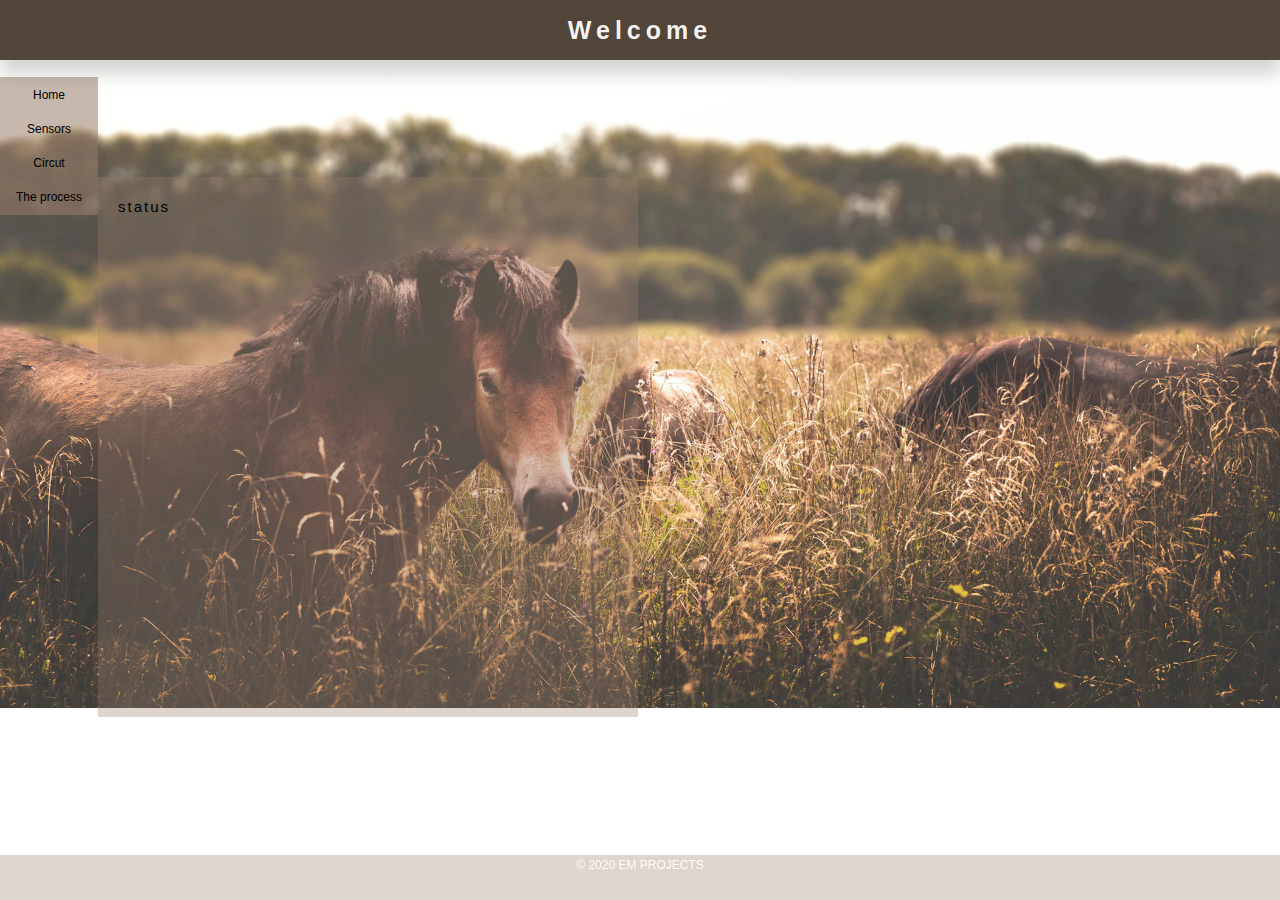
<file: index.html>
<!DOCTYPE html>
<html lang="en" xmlns="http://www.w3.org/1999/xhtml">

<head>
    <meta charset="UTF-8">
    <meta name="viewport" content="width=device-width, initial-scale=1.0">
    <link rel="stylesheet" type="text/css" a href="main.css">
    <title>Horse robot project</title>
</head>
<body>
        <script src="scripts/index-script.js"></script>
</body>
</html>
</file>
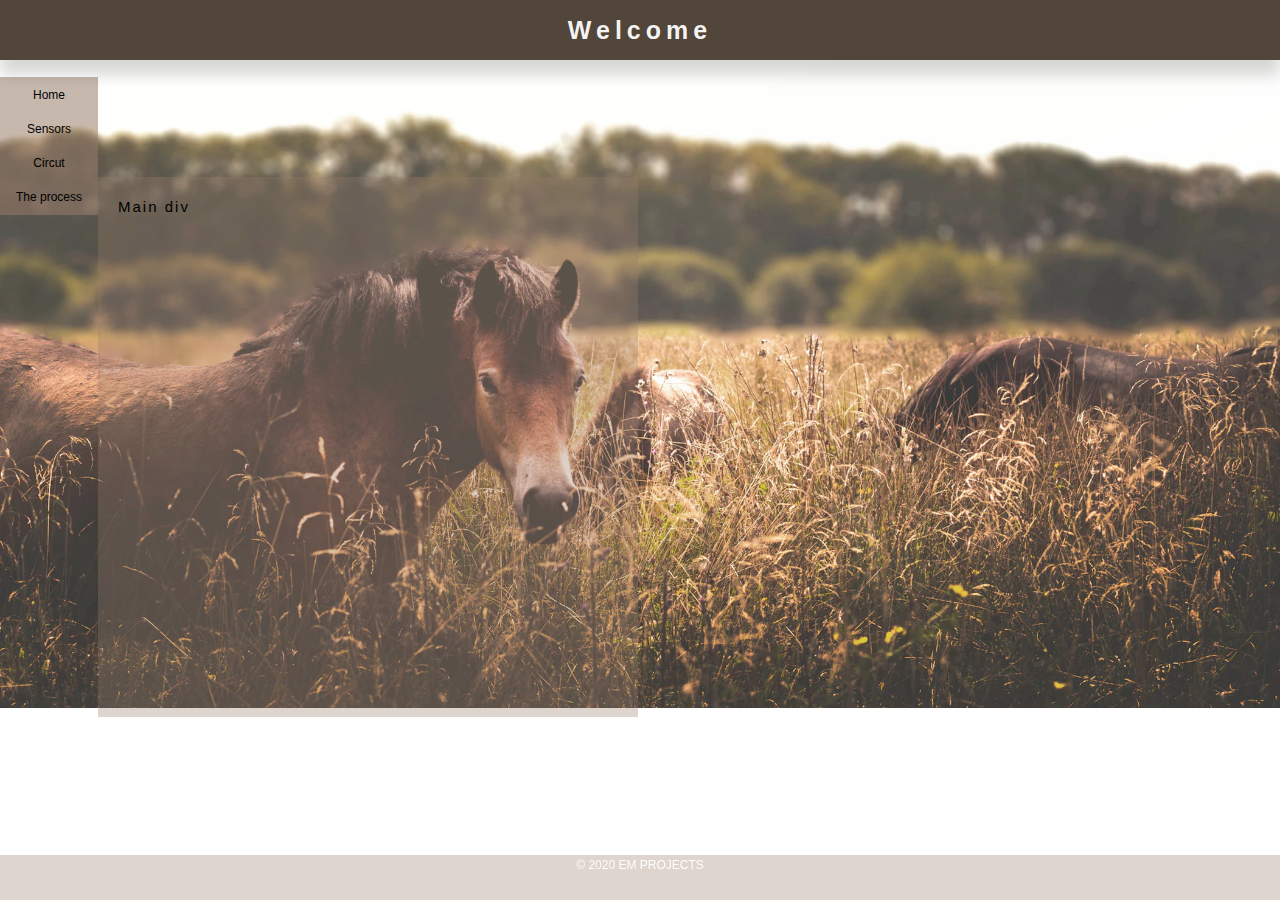
<file: circut.html>
<!DOCTYPE html>
<html lang="en" xmlns="http://www.w3.org/1999/xhtml">

<head>
    <meta charset="UTF-8">
    <meta name="viewport" content="width=device-width, initial-scale=1.0">
    <link rel="stylesheet" type="text/css" a href="main.css">
    <title>Circuts</title>
</head>
<body>
        <script src="scripts/circut-script.js"></script>
</body>
</html>
</file>
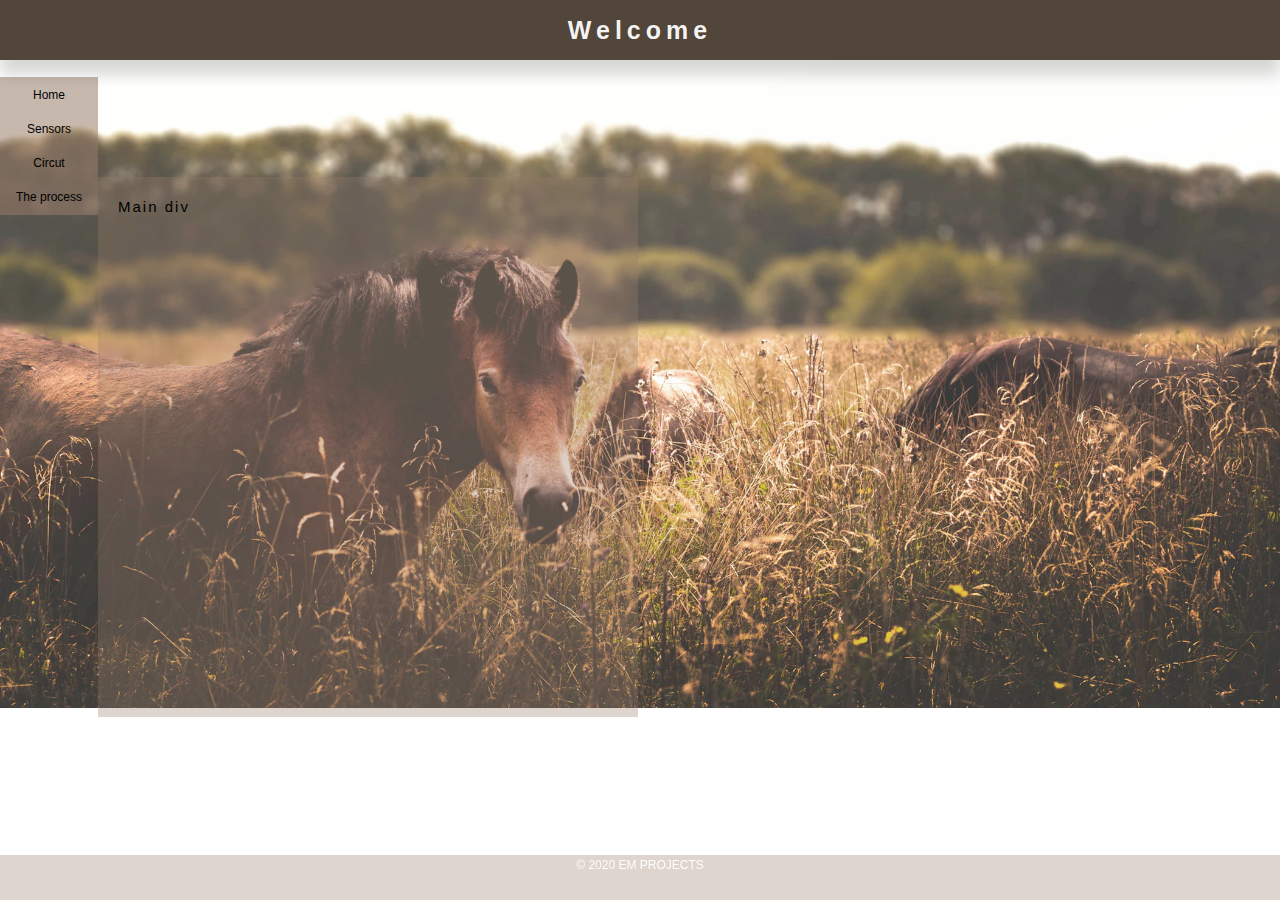
<file: process.html>
<!DOCTYPE html>
<html lang="en" xmlns="http://www.w3.org/1999/xhtml">

<head>
    <meta charset="UTF-8">
    <meta name="viewport" content="width=device-width, initial-scale=1.0">
    <link rel="stylesheet" type="text/css" a href="main.css">
    <title>The Process</title>
</head>
<body>
        <script src="scripts/process-script.js"></script>
</body>
</html>
</file>
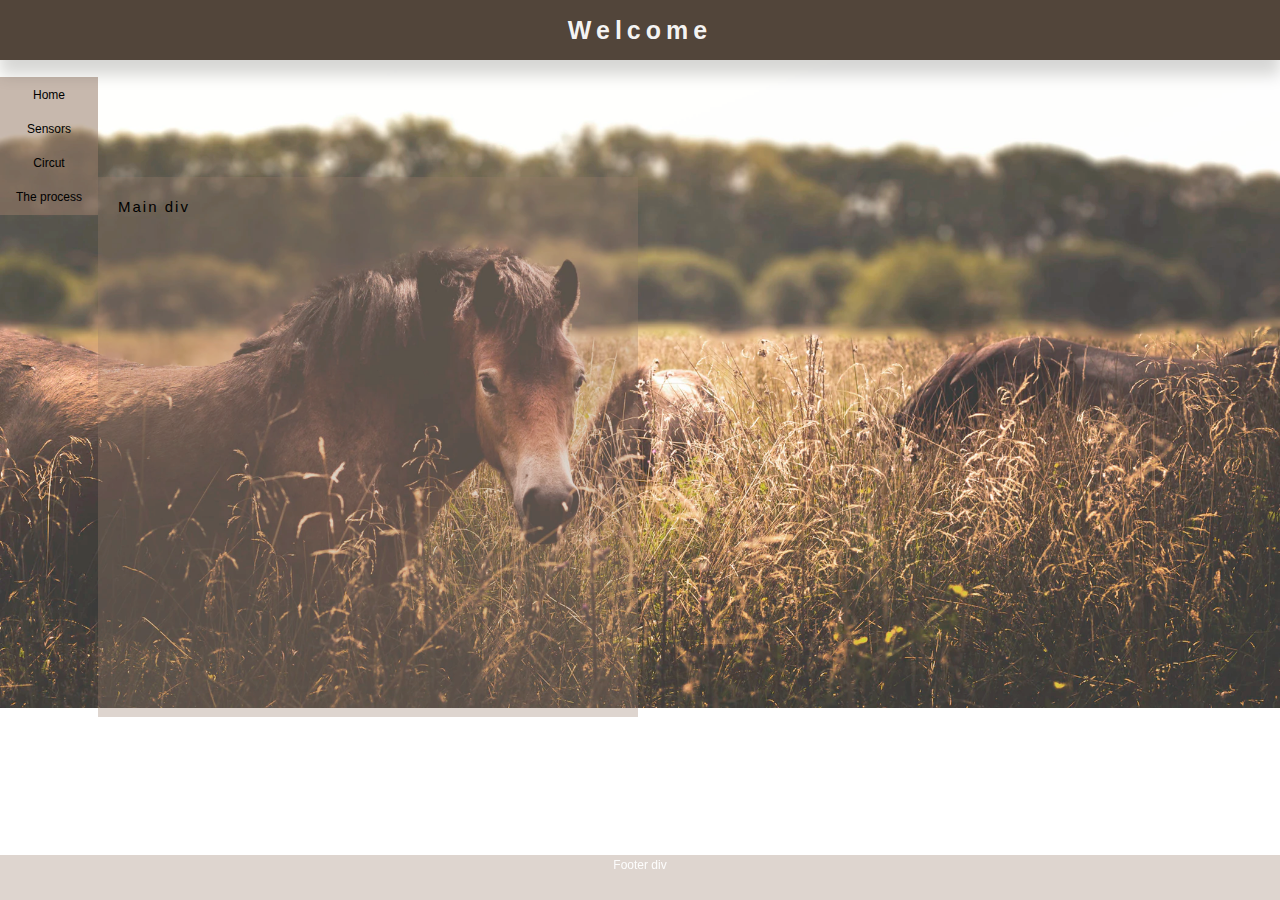
<file: sensors.html>
<!DOCTYPE html>
<html lang="en" xmlns="http://www.w3.org/1999/xhtml">

<head>
    <meta charset="UTF-8">
    <meta name="viewport" content="width=device-width, initial-scale=1.0">
    <link rel="stylesheet" type="text/css" a href="main.css">
    <title>Sensors</title>
</head>
<body>
        <script src="scripts/sensor-script.js"></script>
</body>
</html>
</file>
<file: main.css>
:root{
    width: 100%;
    font-size: 62.5%;
    background-color: white;
    background-image: url("images/index_img.png");
    background-repeat: no-repeat;
    background-size: 100%;
}

body{
    word-wrap: break-word;
    font-family: -apple-system,BlinkMacSystemFont,Segoe UI,Helvetica,Arial,sans-serif;
    font-size: 1.5rem;
    line-height: 2rem;
    color:#24292e;
    margin-bottom: 0rem;
    margin-left: 0rem;
    margin-right: 0rem;
    margin-top: 0rem;
    box-sizing: border-box;
} 
h1{
    font-size: 2.5rem;
}

ul{
    list-style-type: none;
    margin: 1rem;
    padding: 1.5rem;
}

li, li a{
    display: block;
    color: #000;
    padding: 0.5rem;
    text-decoration: none;
}

li a:hover{
    color: white;
} 


.header{
    background-color: rgb(82, 69, 58);
    color:rgba(255, 255, 255, 0.95);
    box-shadow:0px 15px 15px 0px rgba(0,0,0,0.16);
    letter-spacing: 0.5rem;
    overflow-wrap: break-word;
    position: relative;
    align-items: center;
    display: flex;
    justify-content: center;
    flex-wrap: nowrap;
    padding: 2rem;
    box-sizing: border-box;
    margin-top: 0rem;
}
/* menu div */
.menu{ 
    background-color: rgba(153, 125, 107, 0.322);
    color:rgba(255, 255, 255, 0.95);
    float:left;
}

/* menu button */
.menubutton{
    background-color: rgba(153, 125, 107, 0.322);
    color:rgba(255, 255, 255, 0.95);
    border: none;
    font-size: 1.2rem;
}

.main{
    background-color: rgba(153, 125, 107, 0.322);
    color:black;
    letter-spacing: 0.2rem;
    overflow-wrap: break-word;
    position: relative;
    display: flex;
    justify-content: left;
    flex-wrap: nowrap;
    padding: 2rem;
    margin-top: 10rem;
    float:left;
    width:500px;
    height:500px;
}

.footer{
    position:fixed;

    width: 100%; 
    clear: both;
    left:0;
    bottom:0;
    text-align: center; 
    height: 5vh; 
    font-size: 12px; 
    color: grey;
    background-color: rgba(153, 125, 107, 0.322);
    color:rgba(255, 255, 255, 0.95);
}
#br{
    width:200px;
}
</file>
